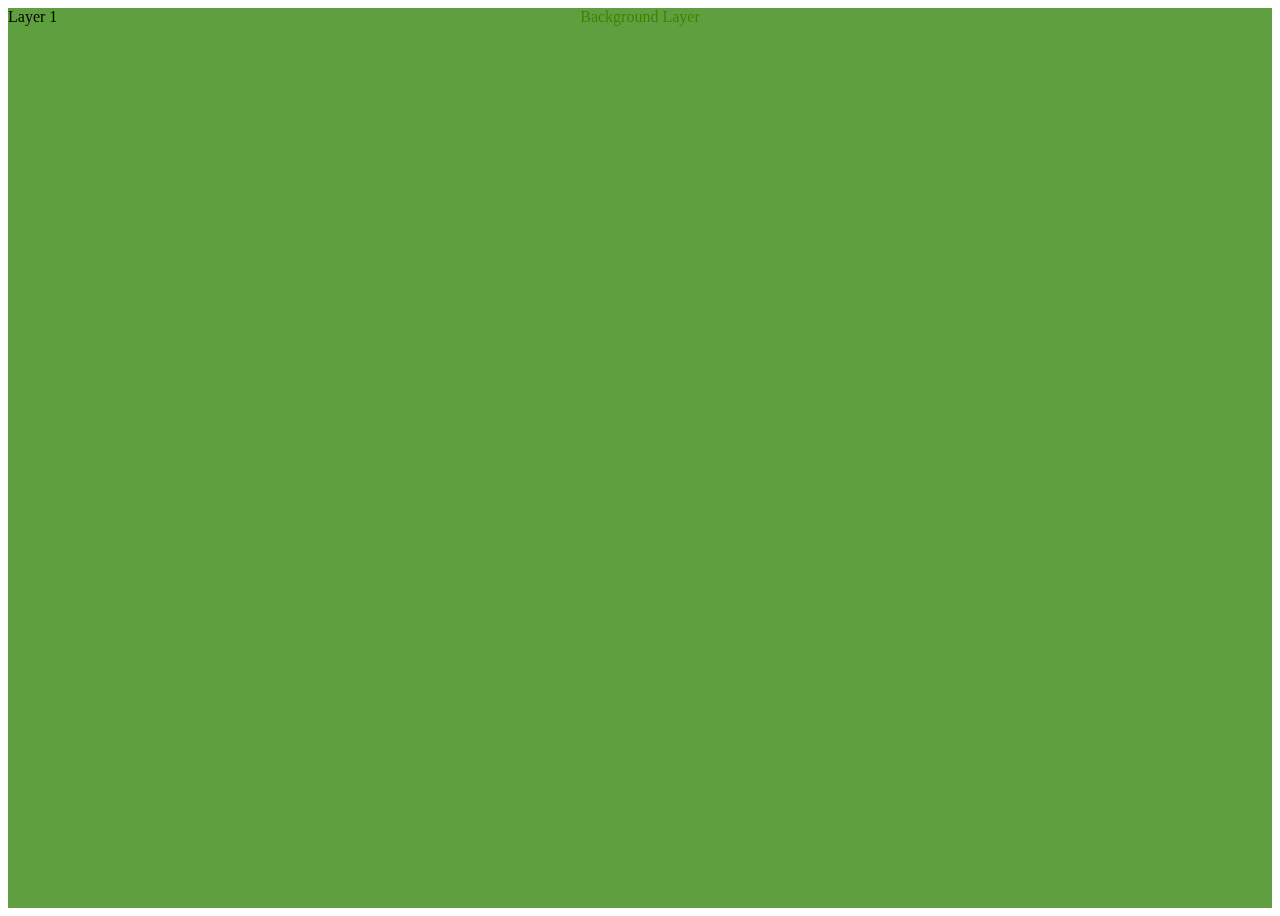
<file: no-js-parallax/index.html>
<!DOCTYPE html>

<html>
  <head>
  <meta charset="utf-8">
  <title>Parallax Tutorial</title>
  <link rel="stylesheet" href="./main.css" media="screen" title="no title">
</head>
<body>

  <div class="parallax-container">
  <div class="parallax-all">
    <div class="parallax background-layer">
      Background Layer
    </div>

    <div class="parallax foreground-layer">
      Layer 1
    </div>
  </div><!--parallax all-->
</div><!--parallax contaienr-->

</body>
</html>
</file>
<file: no-js-parallax/main.css>
.parallax-container {
  perspective: 1px;
  height: 100vh;
  overflow-x: hidden;
  overflow-y: auto;
}

.parallax {
  position: absolute;
  top: 0;
  right: 0;
  bottom: 0;
  left: 0;
}

.background-layer {
  transform: translateZ(-1px) scale(2);
  background-color: rgba(0,0,255,0.5);
  text-align: center;
}

.foreground-layer {
  transform: translateZ(0);
  background-color: rgba(0,255,0,0.5);
}

.parallax-all {
  position: relative;
  height: 100vh;
  transform-style: preserve-3d;
  background-color: rgba(255, 0, 0, 0.5);
}
</file>
